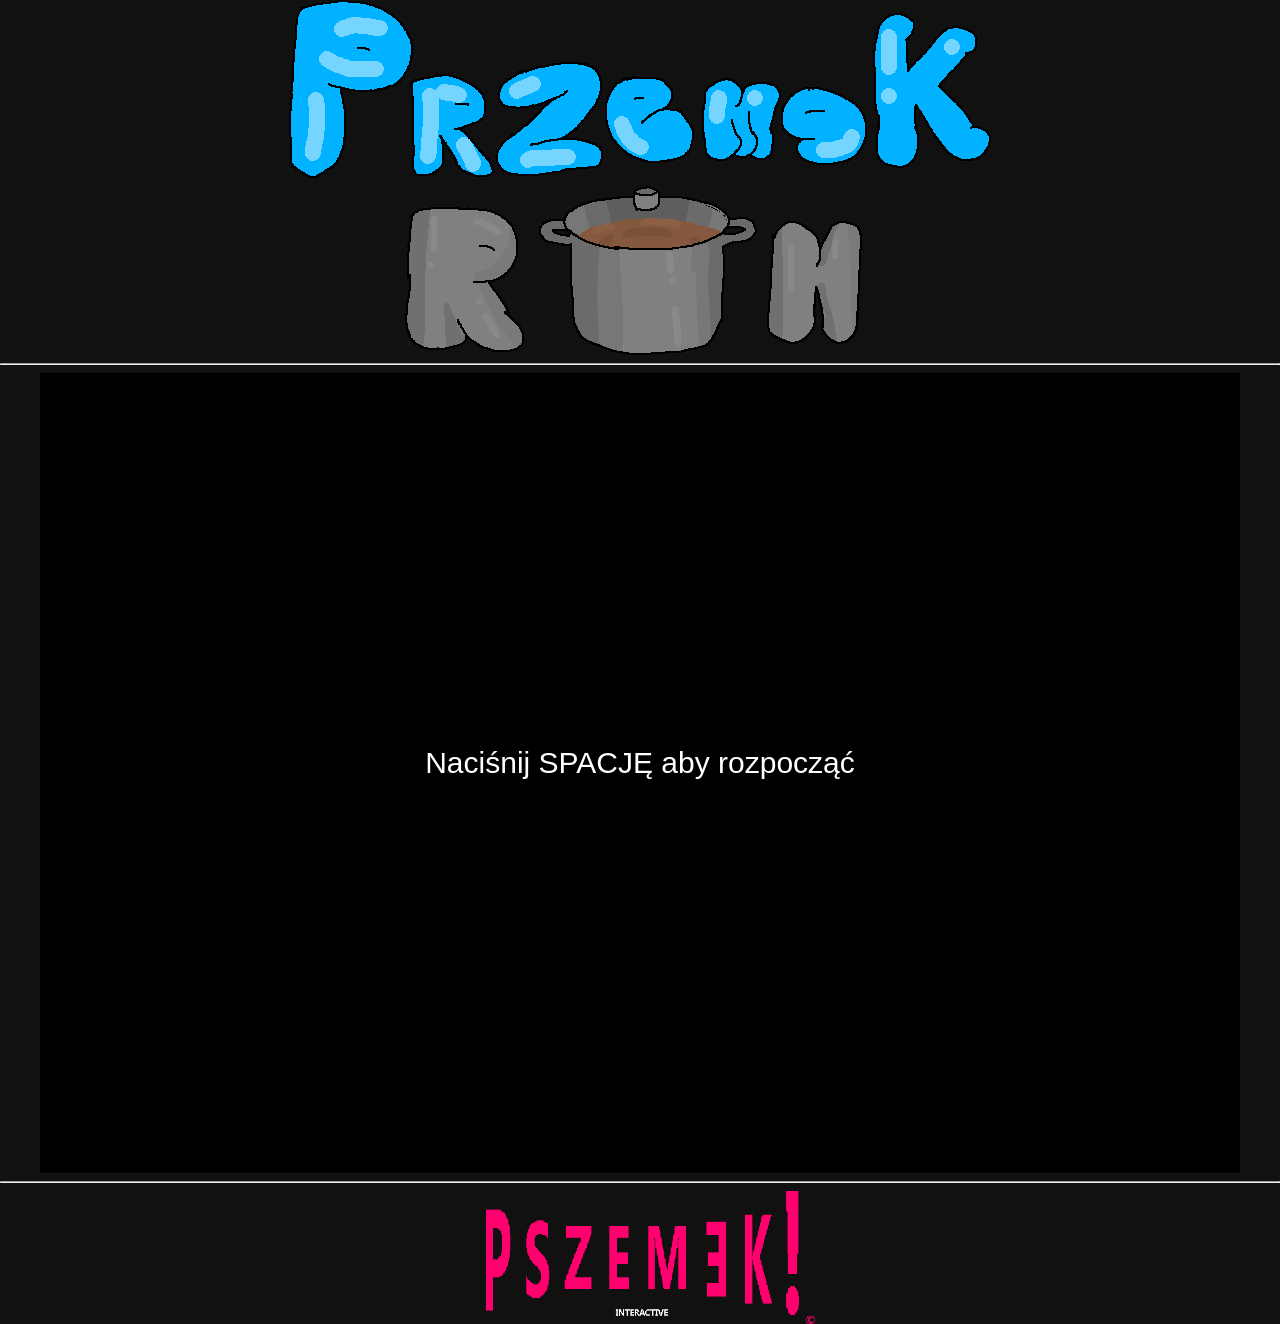
<file: Przemek-Run/index.html>
<!DOCTYPE html>
<html lang="pl">
<head>
  <meta charset="UTF-8">
  <title>Przemek Run</title>
  <link rel="icon" href="favicon.png">
  <style>
    body {
      margin: 0;
      background: #111;
    }
    canvas {
      display: block;
      margin: 0 auto;
      background: black;
    }
  </style>
</head>
<body>
<img src="img/logo 1.png" style="display:block; margin:0 auto;">
<hr>
<canvas id="game" width="1200" height="800" ></canvas>
<script src="przemekrun.js"></script>
<hr>
<a href="../index.html">
<img src="img/logo 2.png" style="display:block; margin:0 auto; width: 350px;
    height: auto;">
</a>
</body>
</html>
</file>
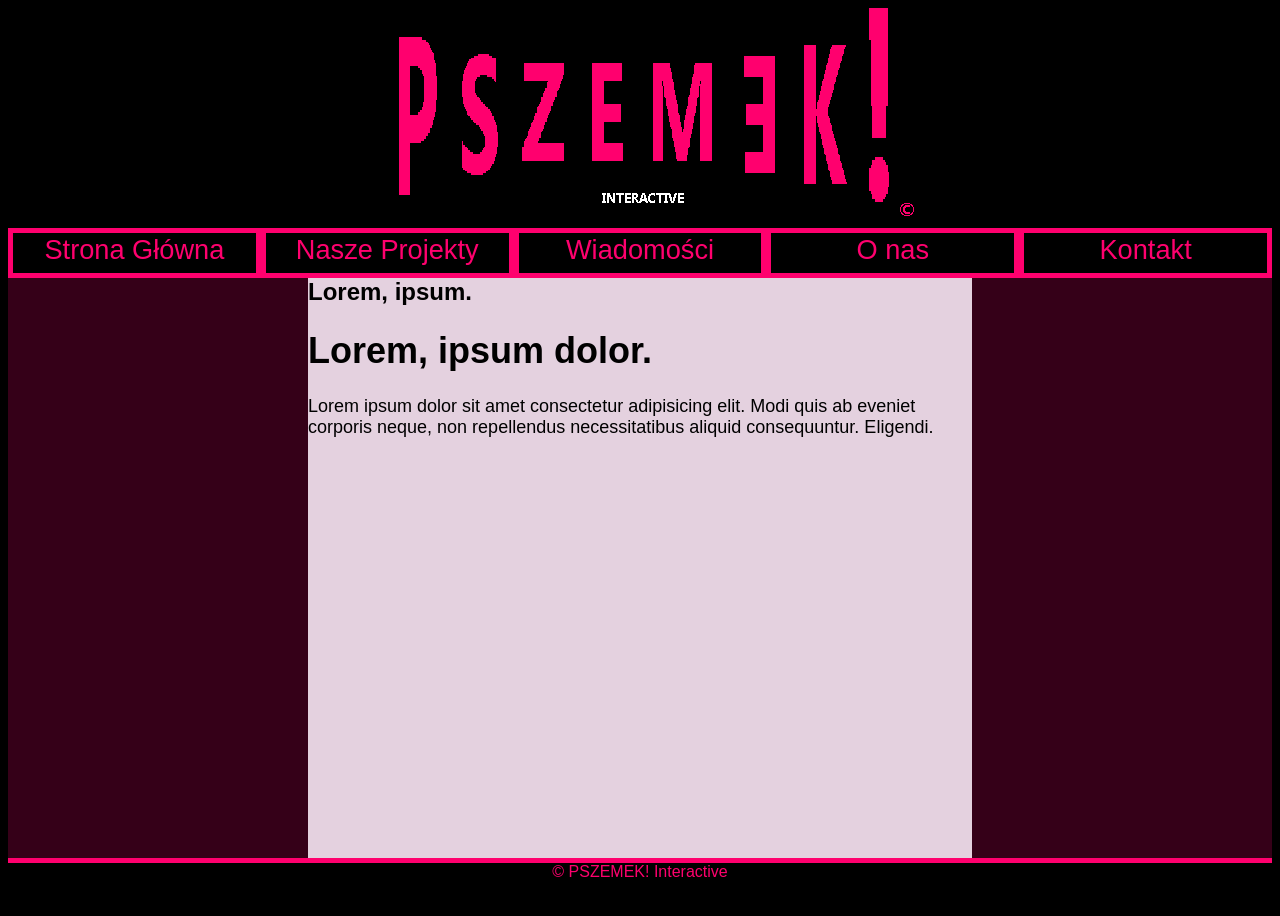
<file: about.html>
<!DOCTYPE html>
<html lang="pl">
    <head>
        <meta charset="UTF-8">
        <link rel="stylesheet" href="style.css">
        <title>Menu</title>
    </head>
    <body>
        <div class="container">
            <div class="logo">
                <img src="logo.png" length="600px" width="fit">
            </div><div class="links">
                <a href="index.html"><button >Strona Główna</button></a>
                <a href="projects.html"><button>Nasze Projekty</button></a>
                <a href="news.html"><button>Wiadomości</button></a>
                <a href="about.html"><button>O nas</button></a>
                <a href="contact.html"><button>Kontakt</button></a>
            </div><div class="content">
                <div></div>
                <div class="contentcenter">
                    <header>Lorem, ipsum.</header>
                    <h1>
                        Lorem, ipsum dolor.
                    </h1>
                    <p>
                        Lorem ipsum dolor sit amet consectetur adipisicing elit. Modi quis ab eveniet corporis neque, non repellendus necessitatibus aliquid consequuntur. Eligendi.
                    </p>
                </div>
                <div></div>
            </div>
                    <div class="foot">
                        &copy; PSZEMEK! Interactive
                    </div>
        </div>
</body>
</html>
</file>
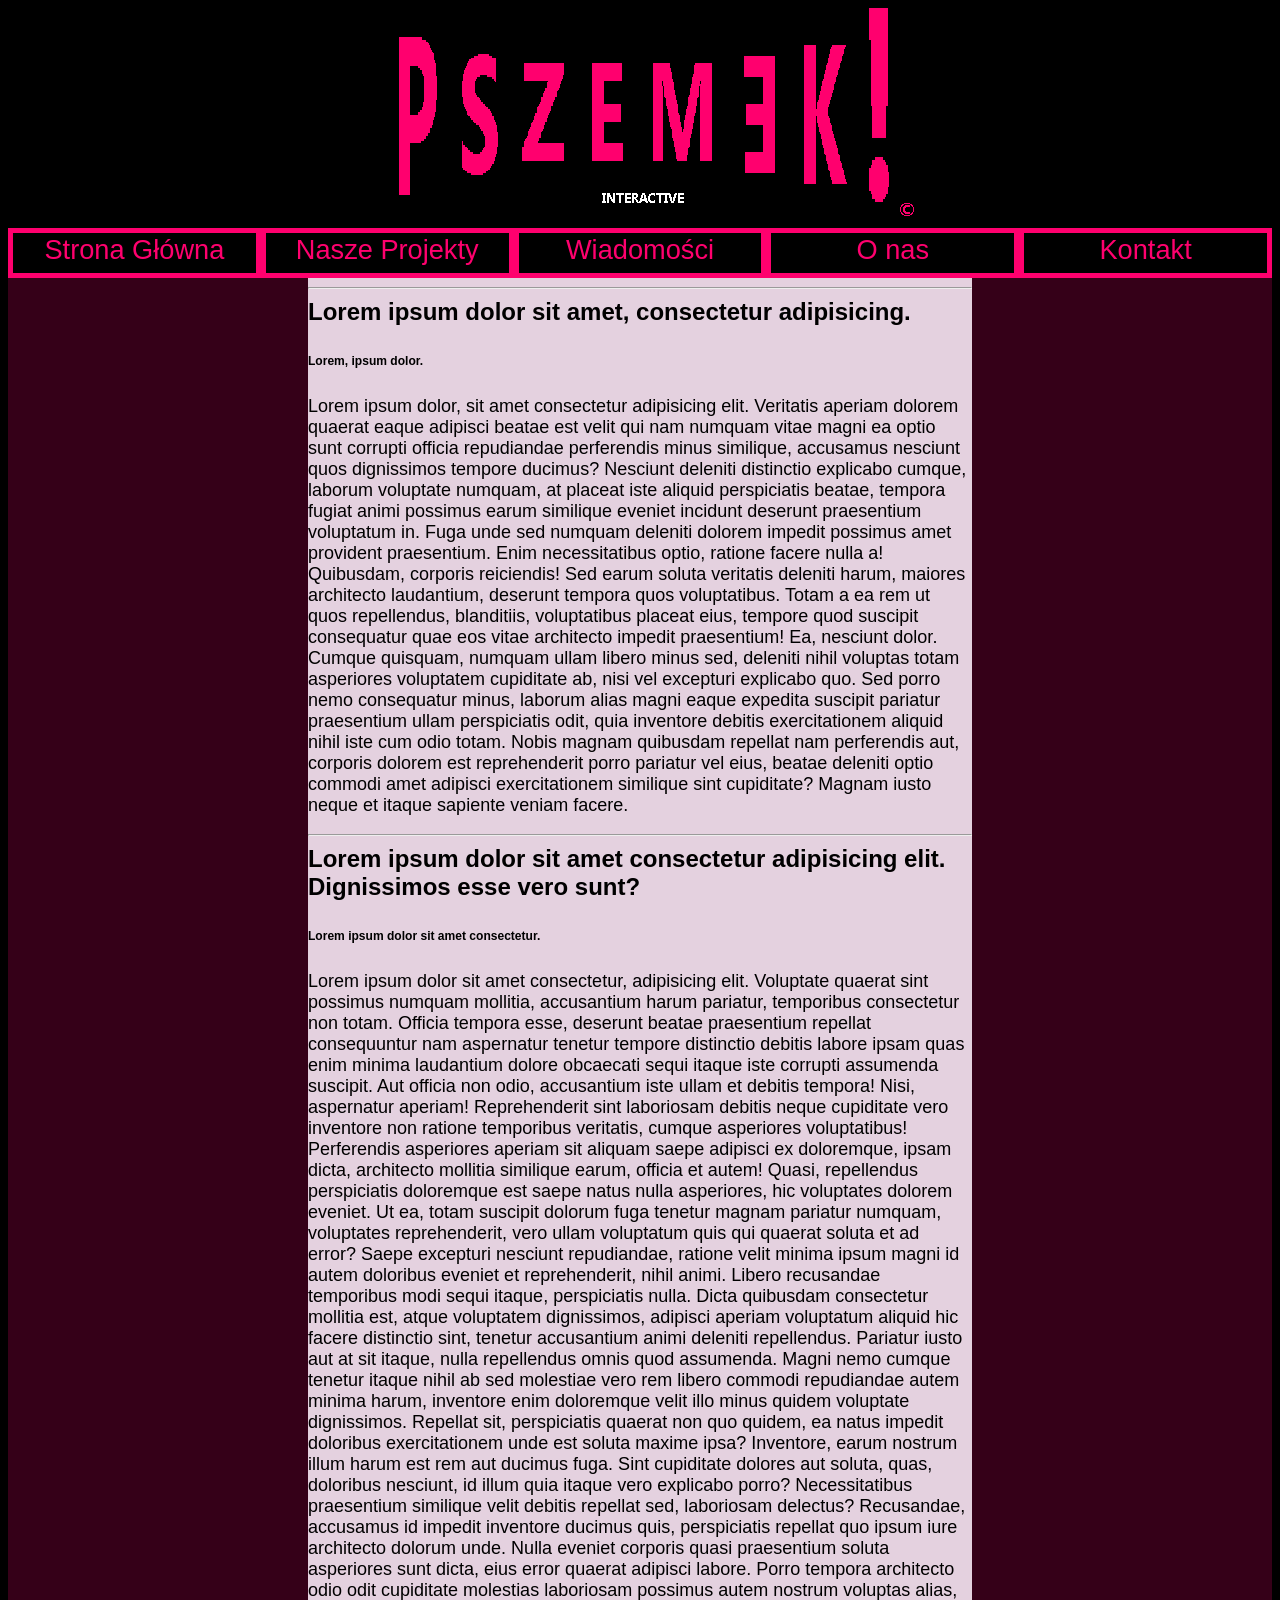
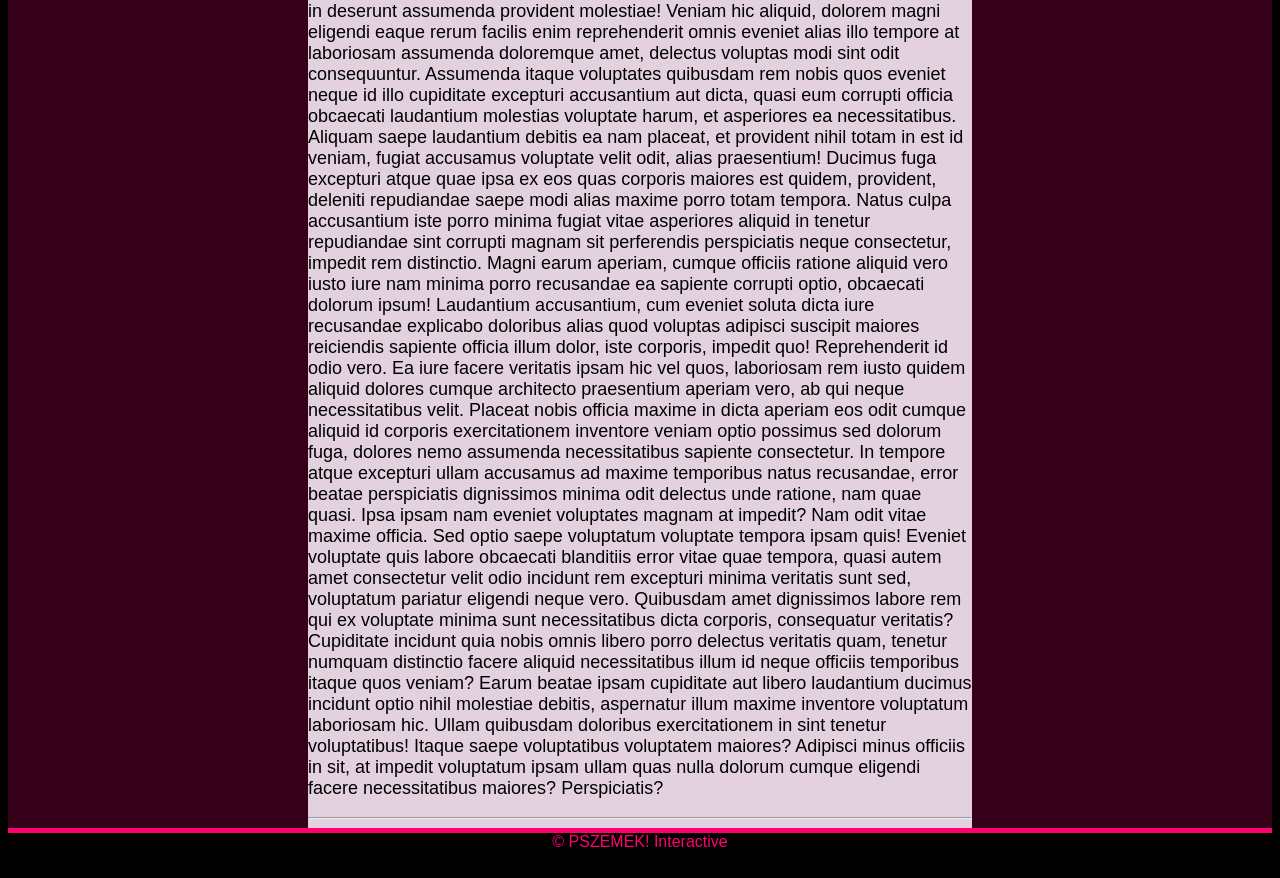
<file: news.html>
<!DOCTYPE html>
<html lang="pl">
    <head>
        <meta charset="UTF-8">
        <link rel="stylesheet" href="style.css">
        <title>Menu</title>
    </head>
    <body>
        <div class="container">
            <div class="logo">
                <img src="logo.png" length="600px" width="fit">
            </div><div class="links">
                <a href="index.html"><button >Strona Główna</button></a>
                <a href="projects.html"><button>Nasze Projekty</button></a>
                <a href="news.html"><button>Wiadomości</button></a>
                <a href="about.html"><button>O nas</button></a>
                <a href="contact.html"><button>Kontakt</button></a>
            </div><div class="content">
                <div></div>
                <div class="contentcenter">
                    <hr>
                    <header>Lorem ipsum dolor sit amet, consectetur adipisicing.</header>
                    <h6>Lorem, ipsum dolor.</h6>
                    <p>
                    Lorem ipsum dolor, sit amet consectetur adipisicing elit. Veritatis aperiam dolorem quaerat eaque adipisci beatae est velit qui nam numquam vitae magni ea optio sunt corrupti officia repudiandae perferendis minus similique, accusamus nesciunt quos dignissimos tempore ducimus? Nesciunt deleniti distinctio explicabo cumque, laborum voluptate numquam, at placeat iste aliquid perspiciatis beatae, tempora fugiat animi possimus earum similique eveniet incidunt deserunt praesentium voluptatum in. Fuga unde sed numquam deleniti dolorem impedit possimus amet provident praesentium. Enim necessitatibus optio, ratione facere nulla a! Quibusdam, corporis reiciendis! Sed earum soluta veritatis deleniti harum, maiores architecto laudantium, deserunt tempora quos voluptatibus. Totam a ea rem ut quos repellendus, blanditiis, voluptatibus placeat eius, tempore quod suscipit consequatur quae eos vitae architecto impedit praesentium! Ea, nesciunt dolor. Cumque quisquam, numquam ullam libero minus sed, deleniti nihil voluptas totam asperiores voluptatem cupiditate ab, nisi vel excepturi explicabo quo. Sed porro nemo consequatur minus, laborum alias magni eaque expedita suscipit pariatur praesentium ullam perspiciatis odit, quia inventore debitis exercitationem aliquid nihil iste cum odio totam. Nobis magnam quibusdam repellat nam perferendis aut, corporis dolorem est reprehenderit porro pariatur vel eius, beatae deleniti optio commodi amet adipisci exercitationem similique sint cupiditate? Magnam iusto neque et itaque sapiente veniam facere.
                    </p>
                    <hr>
                    <header>Lorem ipsum dolor sit amet consectetur adipisicing elit. Dignissimos esse vero sunt?</header>
                    <h6>Lorem ipsum dolor sit amet consectetur.</h6>
                    <p>
                    Lorem ipsum dolor sit amet consectetur, adipisicing elit. Voluptate quaerat sint possimus numquam mollitia, accusantium harum pariatur, temporibus consectetur non totam. Officia tempora esse, deserunt beatae praesentium repellat consequuntur nam aspernatur tenetur tempore distinctio debitis labore ipsam quas enim minima laudantium dolore obcaecati sequi itaque iste corrupti assumenda suscipit. Aut officia non odio, accusantium iste ullam et debitis tempora! Nisi, aspernatur aperiam! Reprehenderit sint laboriosam debitis neque cupiditate vero inventore non ratione temporibus veritatis, cumque asperiores voluptatibus! Perferendis asperiores aperiam sit aliquam saepe adipisci ex doloremque, ipsam dicta, architecto mollitia similique earum, officia et autem! Quasi, repellendus perspiciatis doloremque est saepe natus nulla asperiores, hic voluptates dolorem eveniet. Ut ea, totam suscipit dolorum fuga tenetur magnam pariatur numquam, voluptates reprehenderit, vero ullam voluptatum quis qui quaerat soluta et ad error? Saepe excepturi nesciunt repudiandae, ratione velit minima ipsum magni id autem doloribus eveniet et reprehenderit, nihil animi. Libero recusandae temporibus modi sequi itaque, perspiciatis nulla. Dicta quibusdam consectetur mollitia est, atque voluptatem dignissimos, adipisci aperiam voluptatum aliquid hic facere distinctio sint, tenetur accusantium animi deleniti repellendus. Pariatur iusto aut at sit itaque, nulla repellendus omnis quod assumenda. Magni nemo cumque tenetur itaque nihil ab sed molestiae vero rem libero commodi repudiandae autem minima harum, inventore enim doloremque velit illo minus quidem voluptate dignissimos. Repellat sit, perspiciatis quaerat non quo quidem, ea natus impedit doloribus exercitationem unde est soluta maxime ipsa? Inventore, earum nostrum illum harum est rem aut ducimus fuga. Sint cupiditate dolores aut soluta, quas, doloribus nesciunt, id illum quia itaque vero explicabo porro? Necessitatibus praesentium similique velit debitis repellat sed, laboriosam delectus? Recusandae, accusamus id impedit inventore ducimus quis, perspiciatis repellat quo ipsum iure architecto dolorum unde. Nulla eveniet corporis quasi praesentium soluta asperiores sunt dicta, eius error quaerat adipisci labore. Porro tempora architecto odio odit cupiditate molestias laboriosam possimus autem nostrum voluptas alias, in deserunt assumenda provident molestiae! Veniam hic aliquid, dolorem magni eligendi eaque rerum facilis enim reprehenderit omnis eveniet alias illo tempore at laboriosam assumenda doloremque amet, delectus voluptas modi sint odit consequuntur. Assumenda itaque voluptates quibusdam rem nobis quos eveniet neque id illo cupiditate excepturi accusantium aut dicta, quasi eum corrupti officia obcaecati laudantium molestias voluptate harum, et asperiores ea necessitatibus. Aliquam saepe laudantium debitis ea nam placeat, et provident nihil totam in est id veniam, fugiat accusamus voluptate velit odit, alias praesentium! Ducimus fuga excepturi atque quae ipsa ex eos quas corporis maiores est quidem, provident, deleniti repudiandae saepe modi alias maxime porro totam tempora. Natus culpa accusantium iste porro minima fugiat vitae asperiores aliquid in tenetur repudiandae sint corrupti magnam sit perferendis perspiciatis neque consectetur, impedit rem distinctio. Magni earum aperiam, cumque officiis ratione aliquid vero iusto iure nam minima porro recusandae ea sapiente corrupti optio, obcaecati dolorum ipsum! Laudantium accusantium, cum eveniet soluta dicta iure recusandae explicabo doloribus alias quod voluptas adipisci suscipit maiores reiciendis sapiente officia illum dolor, iste corporis, impedit quo! Reprehenderit id odio vero. Ea iure facere veritatis ipsam hic vel quos, laboriosam rem iusto quidem aliquid dolores cumque architecto praesentium aperiam vero, ab qui neque necessitatibus velit. Placeat nobis officia maxime in dicta aperiam eos odit cumque aliquid id corporis exercitationem inventore veniam optio possimus sed dolorum fuga, dolores nemo assumenda necessitatibus sapiente consectetur. In tempore atque excepturi ullam accusamus ad maxime temporibus natus recusandae, error beatae perspiciatis dignissimos minima odit delectus unde ratione, nam quae quasi. Ipsa ipsam nam eveniet voluptates magnam at impedit? Nam odit vitae maxime officia. Sed optio saepe voluptatum voluptate tempora ipsam quis! Eveniet voluptate quis labore obcaecati blanditiis error vitae quae tempora, quasi autem amet consectetur velit odio incidunt rem excepturi minima veritatis sunt sed, voluptatum pariatur eligendi neque vero. Quibusdam amet dignissimos labore rem qui ex voluptate minima sunt necessitatibus dicta corporis, consequatur veritatis? Cupiditate incidunt quia nobis omnis libero porro delectus veritatis quam, tenetur numquam distinctio facere aliquid necessitatibus illum id neque officiis temporibus itaque quos veniam? Earum beatae ipsam cupiditate aut libero laudantium ducimus incidunt optio nihil molestiae debitis, aspernatur illum maxime inventore voluptatum laboriosam hic. Ullam quibusdam doloribus exercitationem in sint tenetur voluptatibus! Itaque saepe voluptatibus voluptatem maiores? Adipisci minus officiis in sit, at impedit voluptatum ipsam ullam quas nulla dolorum cumque eligendi facere necessitatibus maiores? Perspiciatis?
                    </p>
                    <hr>
                </div>
                <div></div>
            </div>
                    <div class="foot">
                        &copy; PSZEMEK! Interactive
                    </div>
        </div>
</body>
</html>
</file>
<file: style.css>
body {
    background-color: black;
}
/* CONTAINER DZIELI WIZUALNIE STRONE NA 3 DIVY */
.container {
  display: grid;
  height: 100vh;
  grid-template-rows: 220px 50px 1fr 50px;
}
/* LOGO NA SAMEJ GÓRZE EKRANU */
.logo {
    flex: 0;
    text-align: center;
    background-color: black;
}
/* TO PONIŻEJ ODPOWIADA ZA PRZYCISKI */
.links {
    display: flex;
    text-align: center;
    background-color: black;
    color: #FF006E;
    font-family: 'Trebuchet MS', 'Lucida Sans Unicode', 'Lucida Grande', 'Lucida Sans', Arial, sans-serif;
}
.links a {
    border: #FF006E 5px solid;
    flex: 1;
    background-color: black;
    color: #FF006E;
    font-family: Impact, Haettenschweiler, 'Arial Narrow Bold', sans-serif;
    font-size: 170%;
}
.links button{
    cursor: pointer;
    border: black 0px solid;
    flex: 1;
    background-color: black;
    color: #FF006E;
    font-family: Impact, Haettenschweiler, 'Arial Narrow Bold', sans-serif;
    font-size: 100%;
}
.links button:hover {
    border-color: hsl(334, 100%, 30%);
    color: hsl(334, 100%, 30%);
}
/* A TUTAJ JEST CONTENT */

.content {
    background-color: #350018;
    color: black;
    font: 18px normal;
    font-family: 'Segoe UI', Tahoma, Geneva, Verdana, sans-serif;
    display: grid;
    grid-template-columns: 300px 1fr 300px;
}
.content header {
    font-weight: 600;
    font-size: 24px;
}

.contentcenter {
    background-color: rgb(228, 209, 223);
}
/* A TUTAJ SPÓD*/
.foot {
    text-align: center;
    background-color: black;
    border-top: #FF006E 5px solid;
    font-family: Impact, Haettenschweiler, 'Arial Narrow Bold', sans-serif;
    color: #FF006E;
}
</file>
